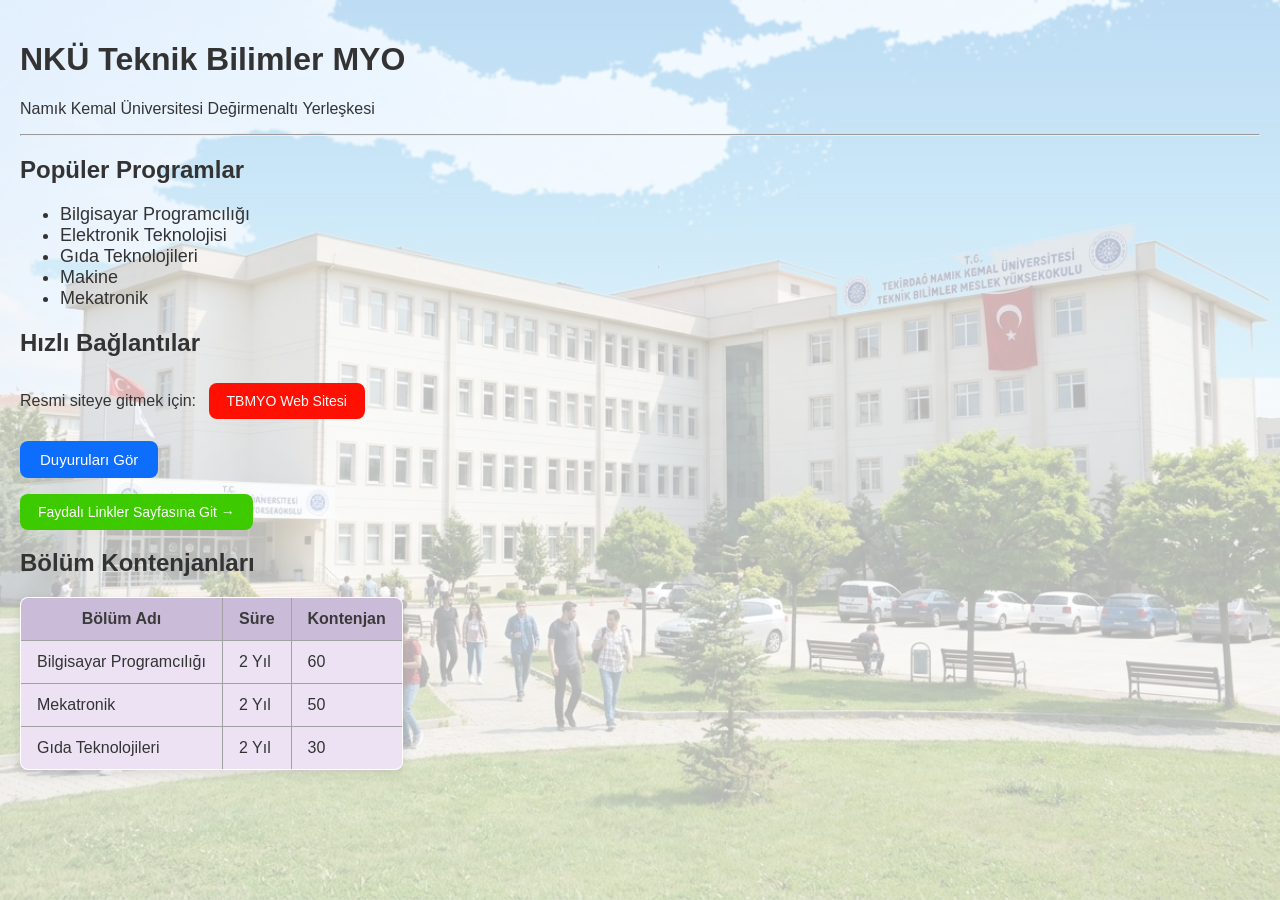
<file: index.html>
<!DOCTYPE html>
<html lang="tr">
<head>
    <meta charset="UTF-8">
    <meta name="viewport" content="width=device-width, initial-scale=1.0">
    <title>NKÜ Teknik Bilimler MYO</title>
    <link rel="stylesheet" href="style.css">
</head>
<body>
    <h1>NKÜ Teknik Bilimler MYO</h1>
    <p>Namık Kemal Üniversitesi Değirmenaltı Yerleşkesi</p>

    <hr>

    <h2>Popüler Programlar</h2>
    <ul class="program-listesi">
        <li>Bilgisayar Programcılığı</li>
        <li>Elektronik Teknolojisi</li>
        <li>Gıda Teknolojileri</li>
        <li>Makine</li>
        <li>Mekatronik</li>
    </ul>

    <h2>Hızlı Bağlantılar</h2>
    <p>
        Resmi siteye gitmek için: 
        <a href="https://tbmyo.nku.edu.tr" class="tbmyo-btn" target="_blank">TBMYO Web Sitesi</a>
    </p>

    <button type="button" class="duyuru-butonu" onclick="alert('Duyurular: Güz dönemi vize sınav programı TBMYO web sitesinde yayımlanmıştır!')">
        Duyuruları Gör
    </button>

    <p><a href="link.html" class="btn-link">Faydalı Linkler Sayfasına Git →</a></p>

    <h2>Bölüm Kontenjanları</h2>
    <table border="1">
        <tr>
            <th>Bölüm Adı</th>
            <th>Süre</th>
            <th>Kontenjan</th>
        </tr>
        <tr>
            <td>Bilgisayar Programcılığı</td>
            <td>2 Yıl</td>
            <td>60</td>
        </tr>
        <tr>
            <td>Mekatronik</td>
            <td>2 Yıl</td>
            <td>50</td>
        </tr>
        <tr>
            <td>Gıda Teknolojileri</td>
            <td>2 Yıl</td>
            <td>30</td>
        </tr>
    </table>
</body>
</html>
</file>
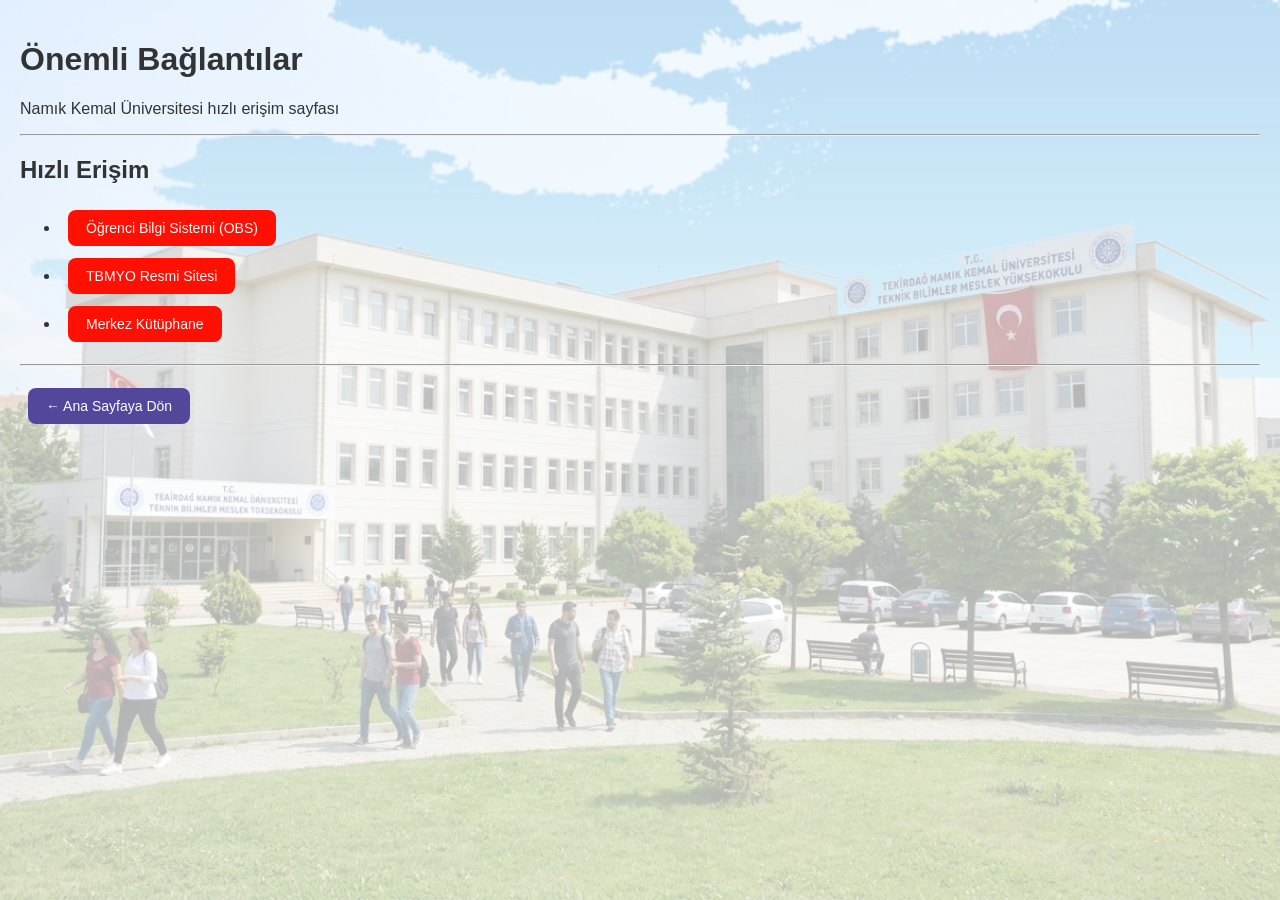
<file: link.html>
<!DOCTYPE html>
<html lang="tr">
<head>
    <meta charset="UTF-8">
    <meta name="viewport" content="width=device-width, initial-scale=1.0">
    <title>NKÜ - Faydalı Linkler</title>
    <link rel="stylesheet" href="style.css">
</head>
<body>
    <h1>Önemli Bağlantılar</h1>
    <p>Namık Kemal Üniversitesi hızlı erişim sayfası</p>

    <hr>

    <h2>Hızlı Erişim</h2>
    <ul>
        <li>
            <a href="https://ogr.nku.edu.tr/login" class="obs-link" target="_blank">Öğrenci Bilgi Sistemi (OBS)</a>
        </li>
        <li>
            <a href="https://tbmyo.nku.edu.tr" class="tbmyo-btn" target="_blank">TBMYO Resmi Sitesi</a>
        </li>
        <li>
            <a href="https://kutuphane.nku.edu.tr" class="obs-link" target="_blank">Merkez Kütüphane</a>
        </li>
    </ul>

    <hr>
    
    <p>
        <a href="index.html" class="anasayfa-link">← Ana Sayfaya Dön</a>
    </p>
</body>
</html>
</file>
<file: style.css>
body {
    background: linear-gradient(rgba(255, 255, 255, 0.70), rgba(255, 255, 255, 0.70)), 
                url('kampus.jpg') no-repeat center center fixed;
    background-size: cover;
    margin: 0;
    padding: 20px;
    font-family: 'Segoe UI', Tahoma, Geneva, Verdana, sans-serif;
    color: #333;
}

h1, h2 {
    color: #333;
}

.program-listesi li {
    font-size: 18px;
    font-weight: 500;
}

.duyuru-butonu {
    background-color: #0d6efd;
    color: white;
    padding: 10px 20px;
    border: none;
    border-radius: 8px;
    font-size: 15px;
    cursor: pointer;
    transition: background-color 0.2s ease;
}

.duyuru-butonu:hover {
    background-color: #0b5ed7;
}

.btn-link {
    display: inline-block;
    background-color: #3dcb00;
    color: #ffffff;
    padding: 10px 18px;
    text-decoration: none;
    border-radius: 8px;
    font-size: 14px;
    font-weight: 500;
    transition: background-color 0.2s ease;
}

.btn-link:hover {
    background-color: #b4c103;
}

.tbmyo-btn {
    display: inline-block;
    background-color: #ff1003;
    color: rgb(252, 252, 252);
    padding: 10px 18px;
    text-decoration: none;
    border-radius: 8px;
    font-size: 14px;
    font-weight: 500;
    transition: background-color 0.5s ease;
    margin: 6px 8px;
}

.tbmyo-btn:hover {
    background-color: #858c00;
}

.obs-link {
    display: inline-block;
    background-color: #ff1003;
    color: rgb(252, 252, 252);
    padding: 10px 18px;
    text-decoration: none;
    border-radius: 8px;
    font-size: 14px;
    font-weight: 500;
    transition: background-color 0.5s ease;
    margin: 6px 8px;
}

.obs-link:hover {
    background-color: #858c00;
}

.anasayfa-link {
    display: inline-block;
    background-color: #52479b;
    color: rgb(252, 252, 252);
    padding: 10px 18px;
    text-decoration: none;
    border-radius: 8px;
    font-size: 14px;
    font-weight: 500;
    transition: background-color 0.5s ease;
    margin: 6px 8px;
}

.anasayfa-link:hover {
    background-color: #8886f4;
}

table {
    background-color: #ffffff;
    border-collapse: collapse;
    border-radius: 8px;
    overflow: hidden;
    box-shadow: 0 4px 12px rgba(0, 0, 0, 0.1);
    margin-top: 15px;
}

th, td {
    padding: 12px 16px;
    background-color: #ccb2e260;
    border: 1px solid #a1a1a1;
}

th {
    background-color: #7c5ba267;
    color: #3a3a3a;
}
</file>
